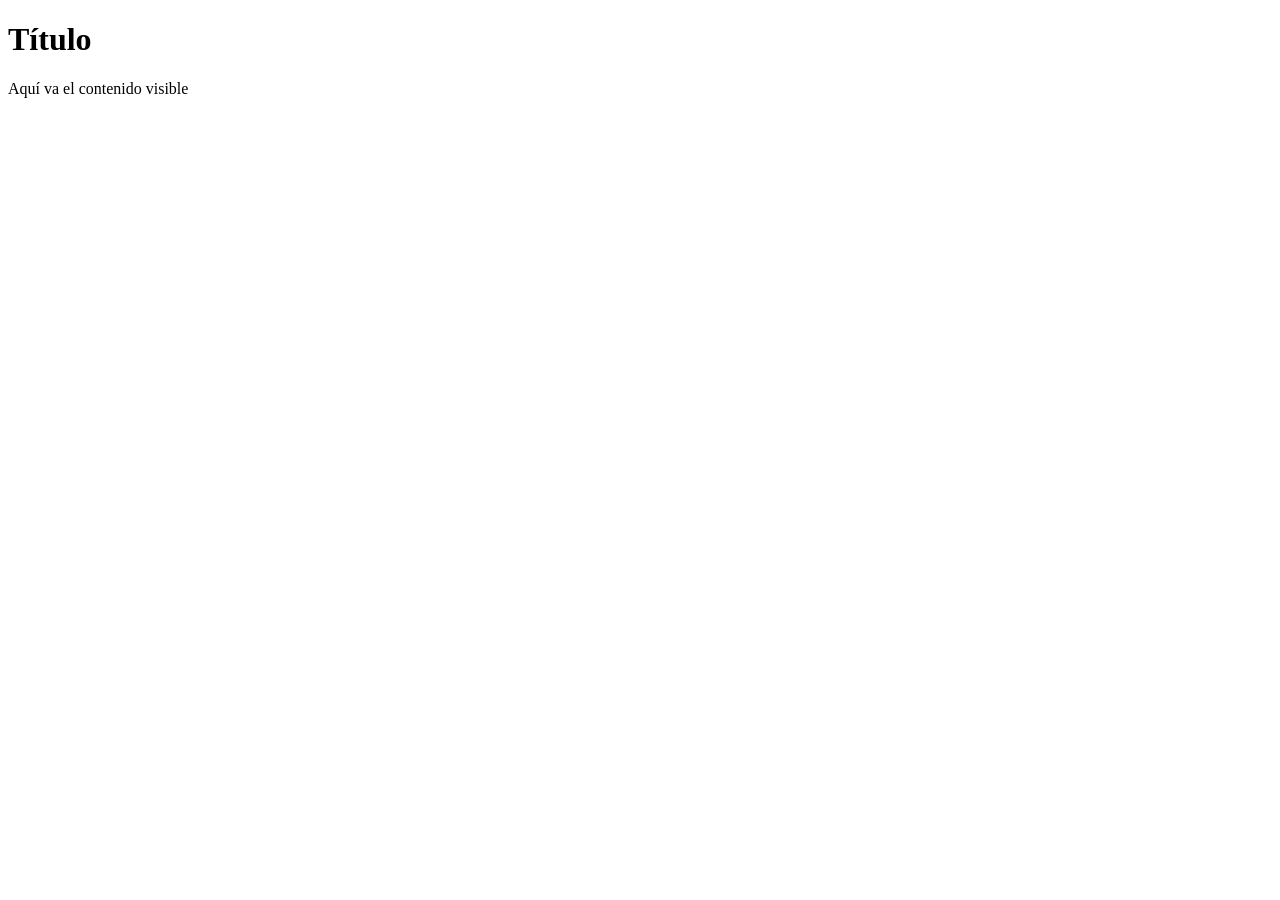
<file: index.html>
<!DOCTYPE html>
<html>
    <head>
        <meta charset="utf-8" />
        <title>Mi Primer Sitio</title>

    </head>
    <body>
        <h1>Título</h1>
        Aquí va el contenido visible
    </body>
</html>
</file>
